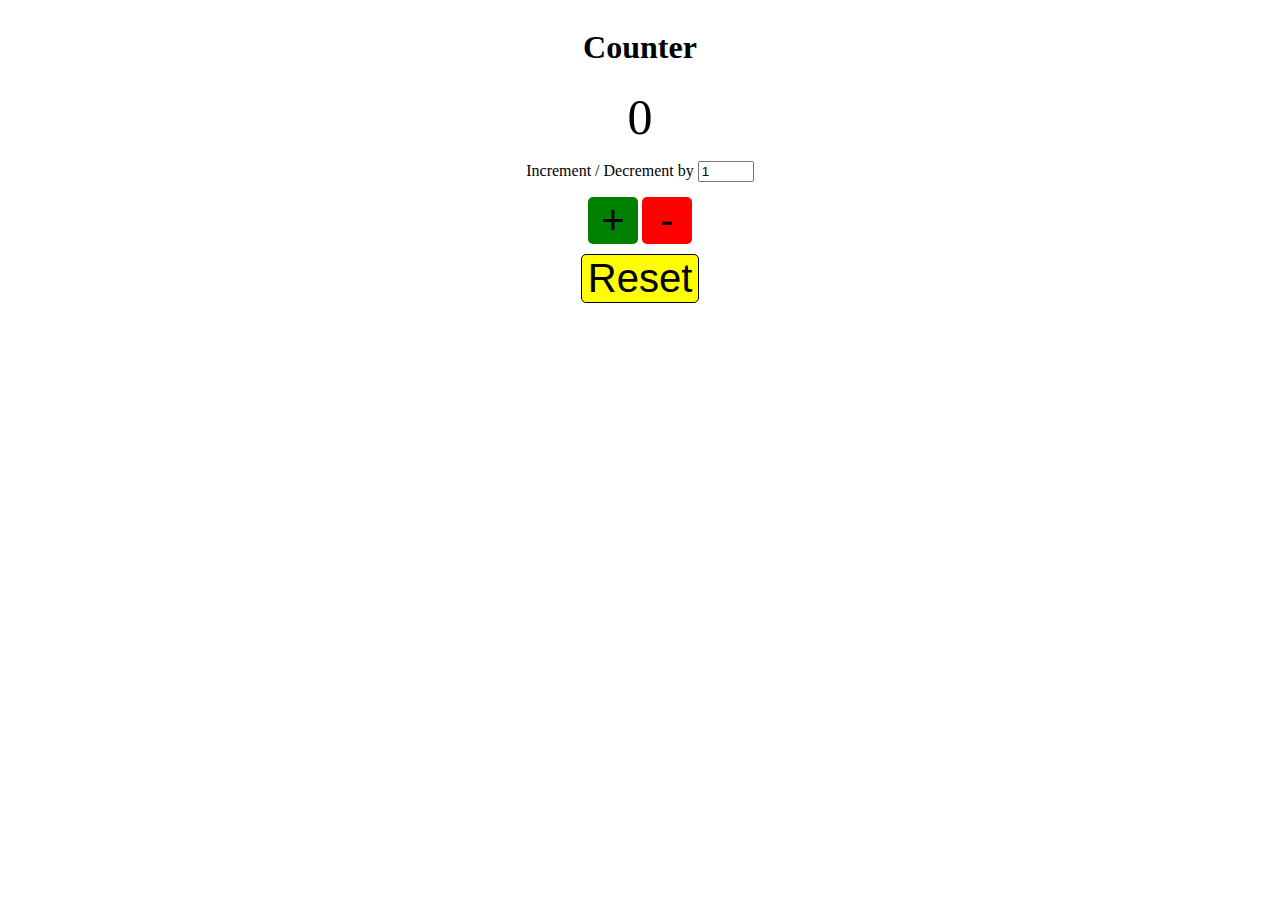
<file: Counter Component/index.html>
<!DOCTYPE html>
<html lang="en">
<!-- Please NOTE that the link to assets (like images) need to be set in global context.
For example:
To access an image from assets folder correct way to set src attribute is 

src = 'profile.png'

instead of 

src = './assets/profile.png'
-->

<head>
    <meta charset="UTF-8" />
    <meta http-equiv="X-UA-Compatible" content="IE=edge" />
    <meta name="viewport" content="width=device-width, initial-scale=1.0" />
    <title>Ticket Management App</title>

    <link rel="stylesheet" href="styles.css">


</head>

<body>
    <div class="container">
        <h1>Counter</h1>
        <span id="number" class="number">0</span>
        <div class="row">Increment / Decrement by <input id="increment" type="number" min="1" max="10" value="1" />
        </div>
        <div class="row">
            <button id="add" class="add">+</button>
            <button id="subtract" class="subtract">-</button>
        </div>
        <button id="reset" class="reset">Reset</button>
    </div>
    <script src="script.js"></script>
</body>

</html>
</file>
<file: Counter Component/styles.css>
.container {
    display: flex;
    flex-direction: column;
    align-items: center;
  }
  
  .number {
    font-size: 50px;
  }
  
  .row {
    margin-top: 15px;
  }
  
  .add {
    background-color: green;
    font-size: 40px;
    width: 50px;
    border-radius: 5px;
    border: 0px solid;
    cursor: pointer;
  }
  
  .subtract {
    background-color: red;
    font-size: 40px;
    width: 50px;
    border-radius: 5px;
    border: 0px solid;
    cursor: pointer;
  }
  
  .reset {
    margin-top: 10px;
    background-color: yellow;
    font-size: 40px;
    border-radius: 5px;
    border: 1px solid black;
    cursor: pointer;
  }
  
  .add:active {
    background-color: lightgreen;
  }
  
  .subtract:active {
    background-color: lightcoral;
  }
  
  .reset:active {
    background-color: lightyellow;
  }
</file>
